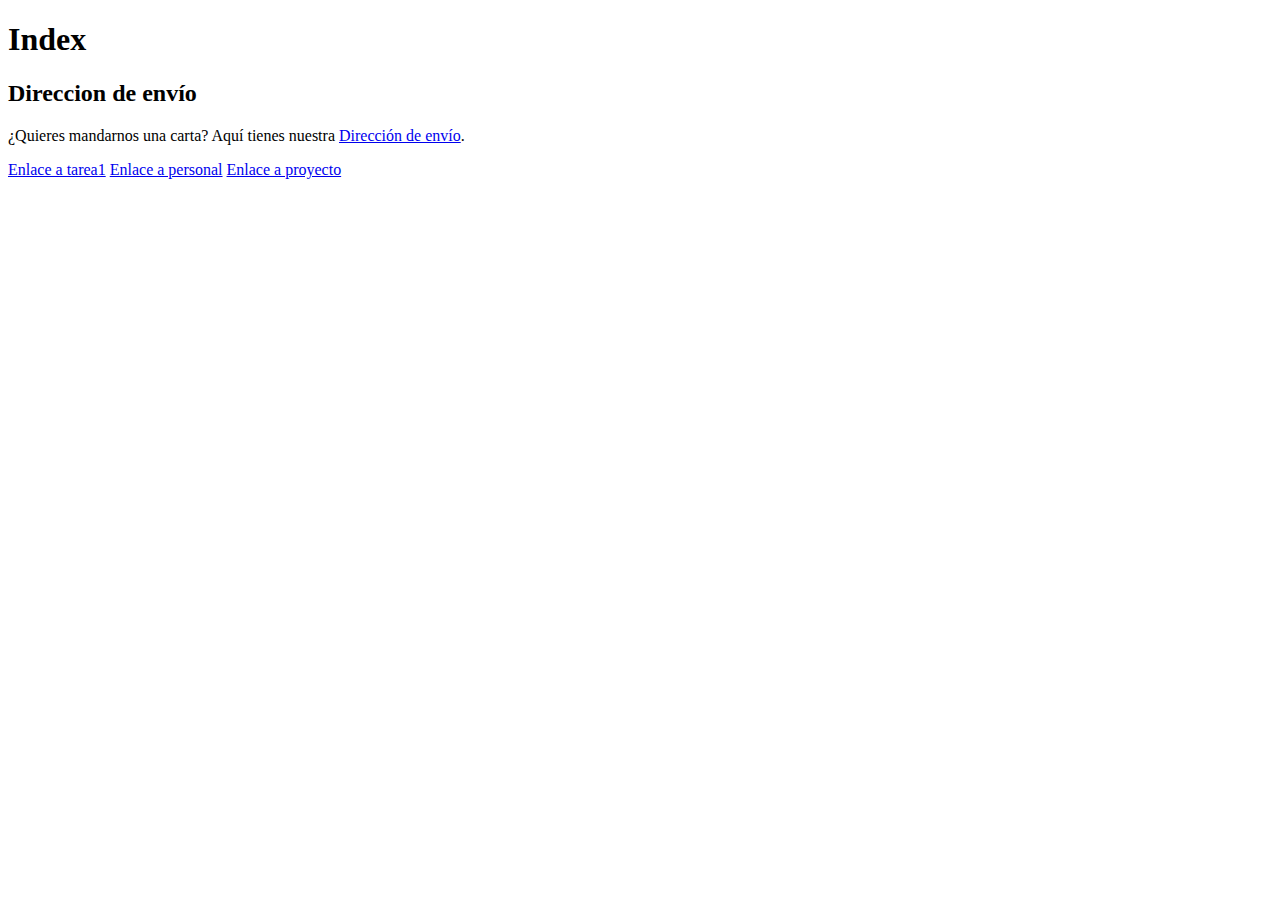
<file: index.html>
<!DOCTYPE html>
<html lang="en">
<head>
    <meta charset="UTF-8">
    <meta http-equiv="X-UA-Compatible" content="IE=edge">
    <meta name="viewport" content="width=device-width, initial-scale=1.0">
    <!--Nombre-->
    <title>Index</title>
</head>
<body>
    <h1>Index</h1>
    <h2 id="documentos/tarea">Direccion de envío</h2>
    <!--Enlace fragmentado-->
    <!--INCISO M-->
    <p>¿Quieres mandarnos una carta? Aquí tienes nuestra <a
        href="index.html#documentos/tarea">Dirección de envío</a>.</p>
    <!--Referencias a derecciones-->
    <a href="documentos/tarea1.pdf">Enlace a tarea1</a>
    <a href="personales/info/personal.html">Enlace a personal</a>
    <a href="proyectos/proyecto.html">Enlace a proyecto</a>
</body>
</html>
</file>
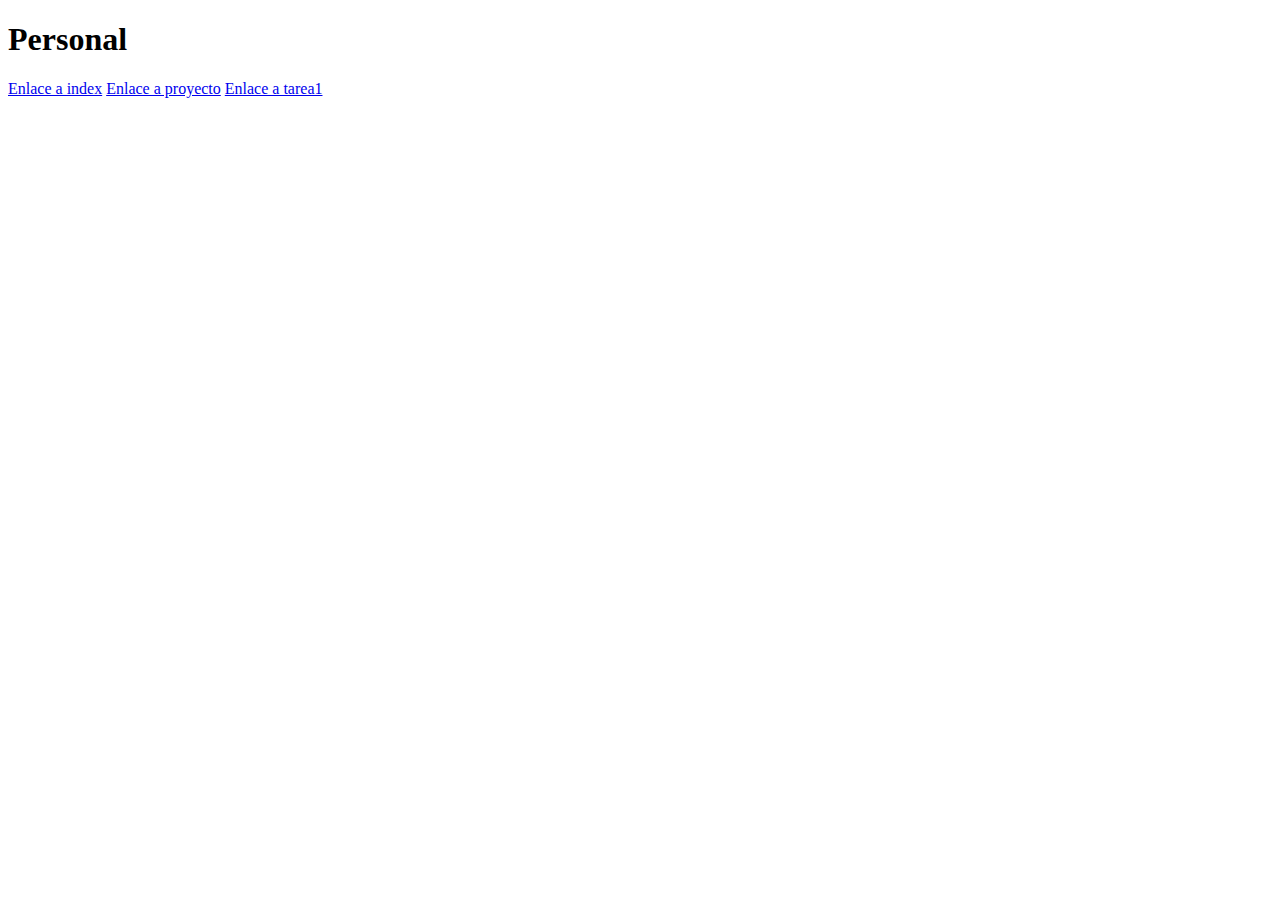
<file: personal.html>
<!DOCTYPE html>
<html lang="en">
<head>
    <meta charset="UTF-8">
    <meta http-equiv="X-UA-Compatible" content="IE=edge">
    <meta name="viewport" content="width=device-width, initial-scale=1.0">
    <!--Nombre-->
    <title>Personal</title>
</head>
<body>
    <h1>Personal</h1>
    <!--Referencias a derecciones-->
     <!--INCISO n-->
    <a href="index.html">Enlace a index</a>
    <a href="proyectos/proyecto.html">Enlace a proyecto</a>
    <a href="documentos/tarea1.pdf">Enlace a tarea1</a>
</body>
</html
</file>
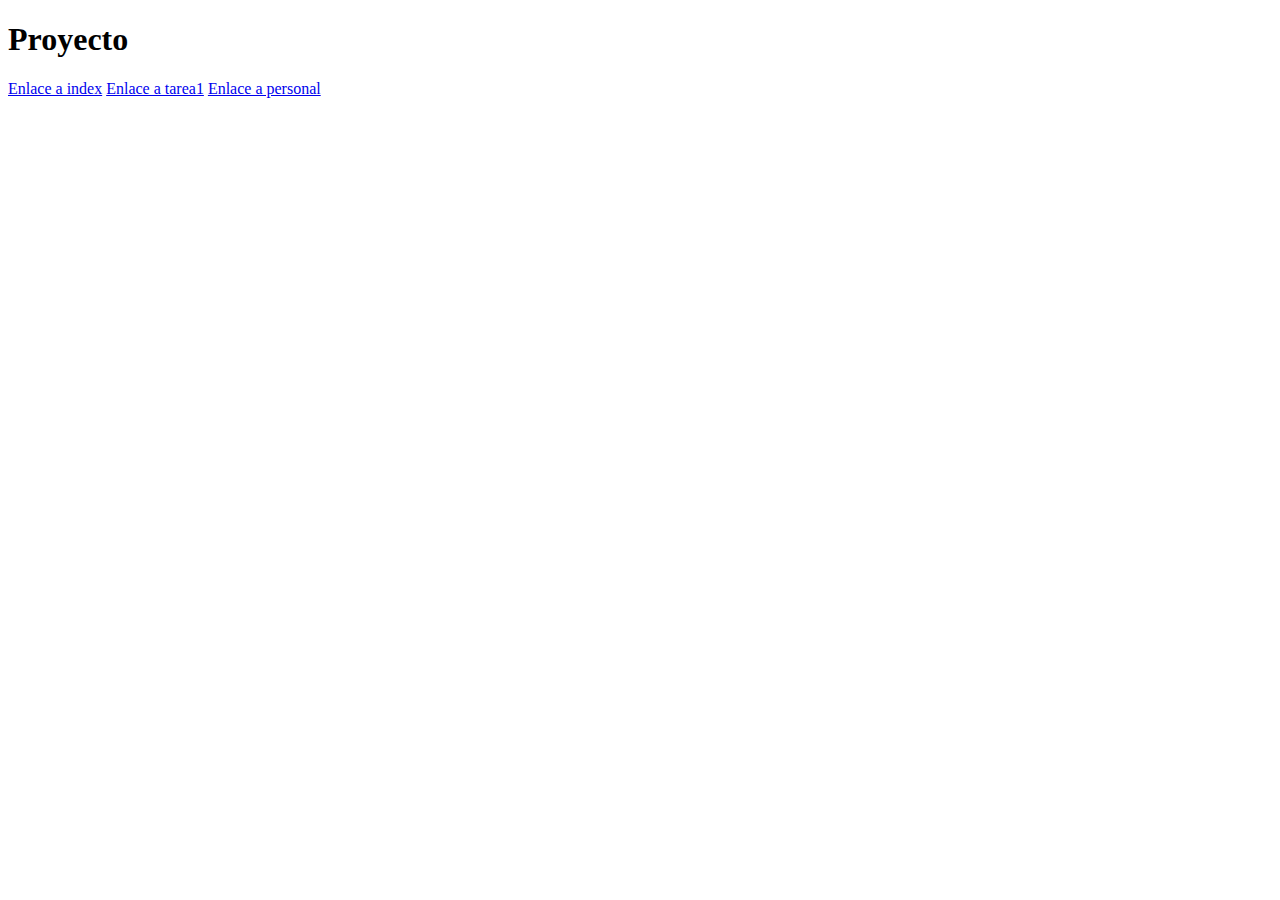
<file: proyecto.html>
<!DOCTYPE html>
<html lang="en">
<head>
    <meta charset="UTF-8">
    <meta http-equiv="X-UA-Compatible" content="IE=edge">
    <meta name="viewport" content="width=device-width, initial-scale=1.0">
    <!--Nombre-->
    <title>Proyecto</title>
</head>
<body>
    <h1>Proyecto</h1>
    <!--Referencias a derecciones-->
     <!--INCISO M-->
    <a href="index.html">Enlace a index</a>
    <a href="documentos/tarea1.pdf">Enlace a tarea1</a>
    <a href="personales/info/personal.html">Enlace a personal</a>
</body>
</html>
</file>
